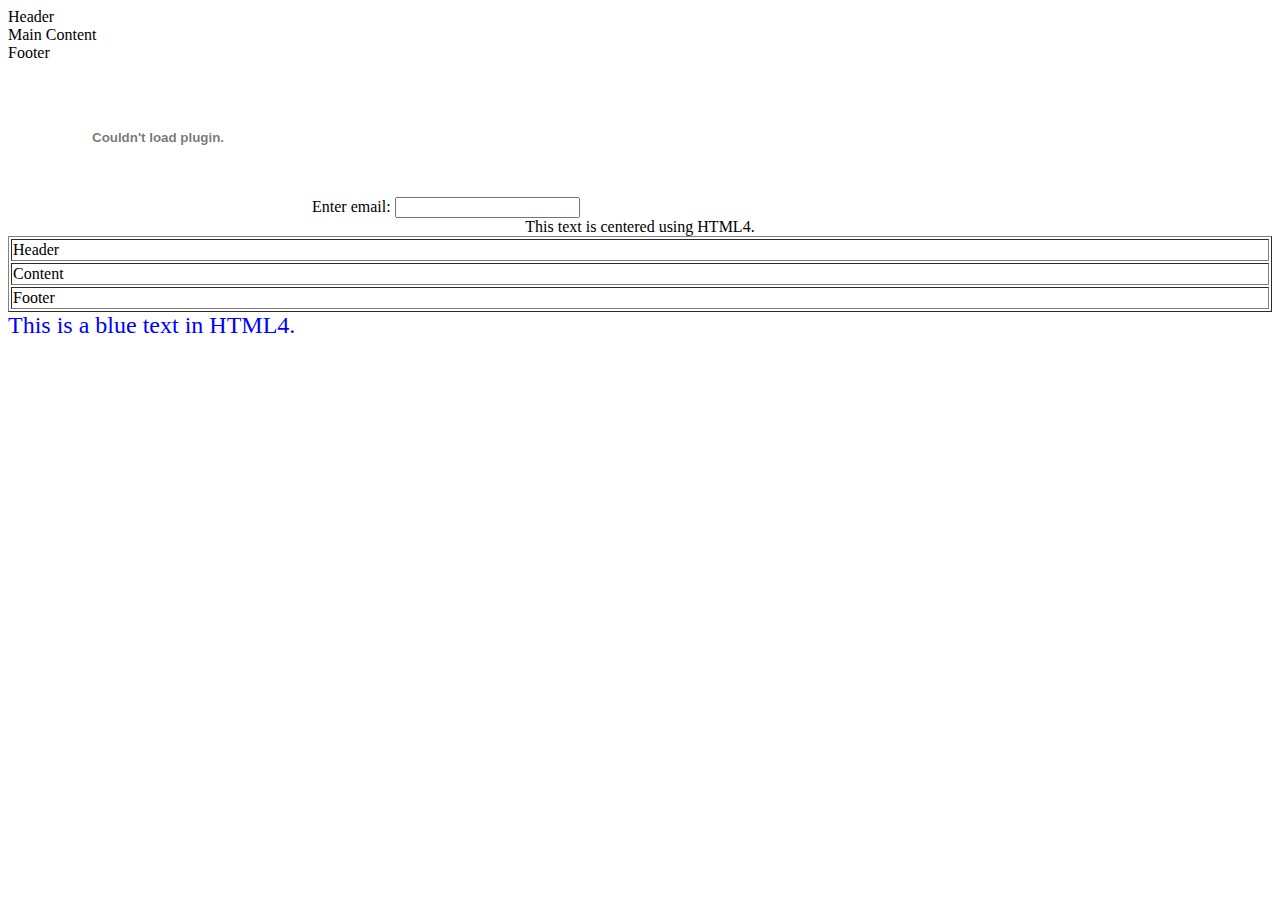
<file: v4.html>
<!DOCTYPE HTML PUBLIC "-//W3C//DTD HTML 4.01 Transitional//EN" "http://www.w3.org/TR/html4/loose.dtd">
<html>
<header>
    <title>HTML v4</title>
</header>

<body>

    <!-- semantic tags -->
    <div id="header">Header</div>
    <div id="content">Main Content</div>
    <div id="footer">Footer</div>


    <!-- multi media support in v4 -->
    <object data="movie.swf" type="application/x-shockwave-flash">
        <param name="movie" value="movie.swf">
    </object >


    <!-- Types attirbute difference  -->
    <label for="">Enter email:</label>
    <input type="email" />


    <!-- Centering element using ceneter tag in v4 -->
    <center>This text is centered using HTML4.</center>

    <!-- Table elemnts   -->
    <table border="1" width="100%">
        <tr>
            <td>Header</td>
        </tr>
        <tr>
            <td>Content</td>
        </tr>
        <tr>
            <td>Footer</td>
        </tr>
    </table>

    <!--  Styling font using attribute in v4 -->
    <font color="blue" size="5">This is a blue text in HTML4.</font>


    <!-- Used in v4 but not in v5 -->
    <!-- <center>
        <font color="blue" size="5">Hello, World!</font>
    </center> -->
    



</body>

</html>
</file>
